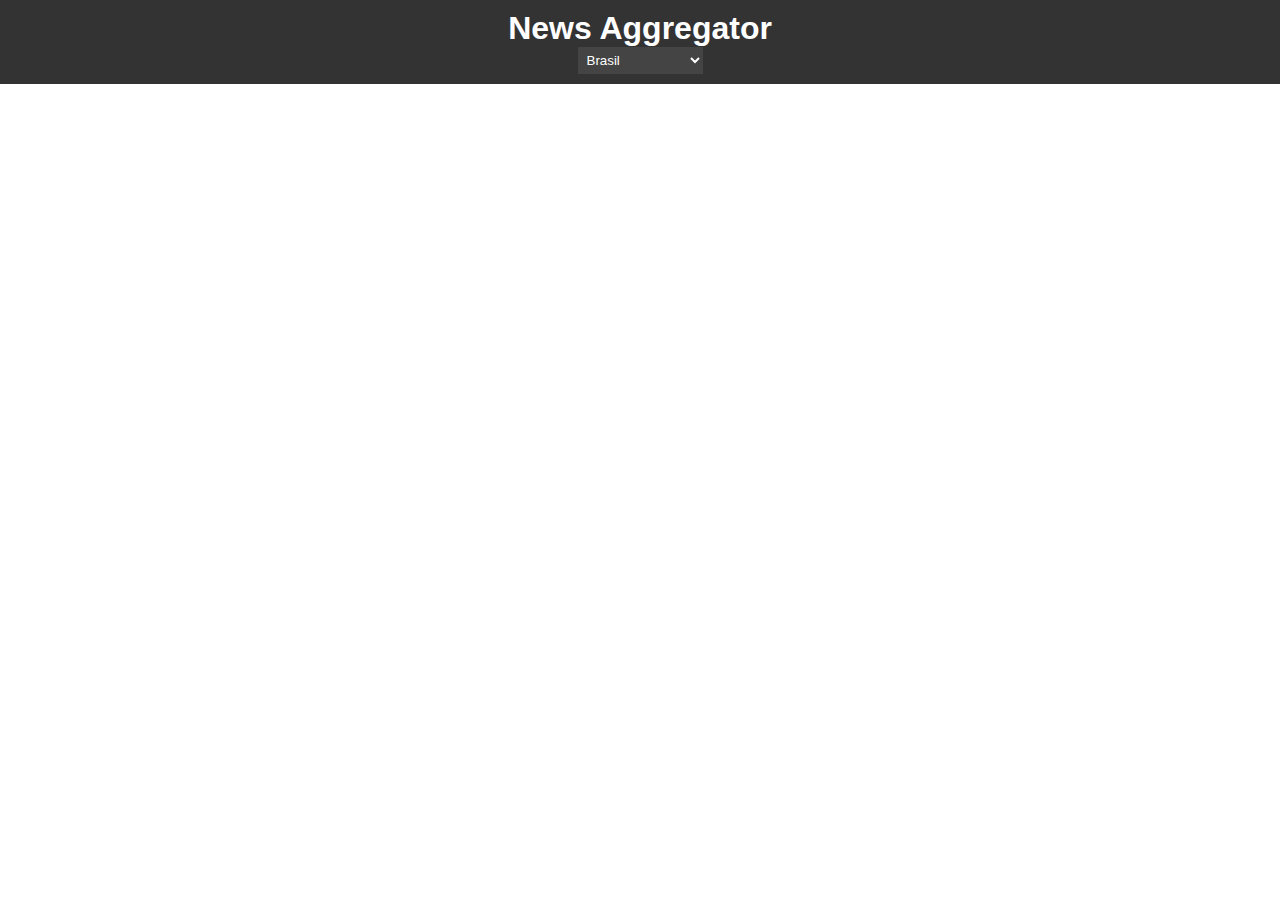
<file: index.html>
<!DOCTYPE html>
<html lang="en">
<head>
    <meta charset="UTF-8">
    <meta name="viewport" content="width=device-width, initial-scale=1.0">
    <link rel="stylesheet" href="styles.css">
    <title>News Aggregator</title>
</head>
<body>
    <header>
        <h1>News Aggregator</h1>
        <select id="countrySelect">
            <option value="br">Brasil</option>
            <option value="gb">United Kingdom</option>
            <option value="us">United States</option>
            
            <!-- Adicione mais opções de países aqui -->
        </select>
    </header>
    <main id="newsContainer"></main>
    <script src="script.js"></script>
</body>
</html>
</file>
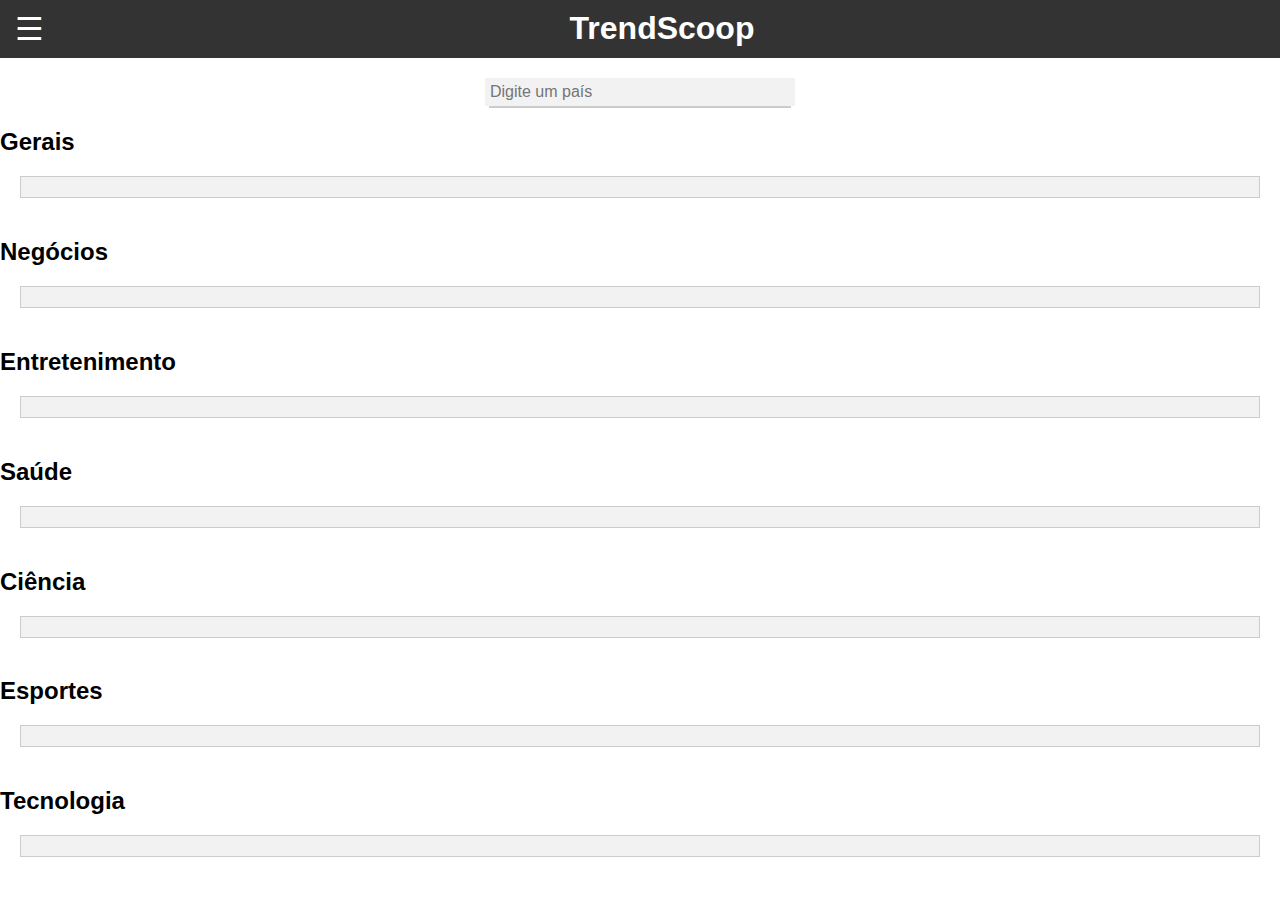
<file: prototipo/index.html>
<!DOCTYPE html>
<html>
<head>
  
    <meta name="viewport" content="width=device-width, initial-scale=1" />
    <meta charset="UTF-8">

    <!-- Inclua seus estilos CSS aqui -->
    <link rel="stylesheet" type="text/css" href="styles.css">
    <!-- Inclua seus scripts JavaScript aqui -->
    <script src="script.js" async defer></script>

</head>
<body>
    <header class="heading">
        <a onclick="openSidebar()" class="hamburguer-menu cursor-pointer">&#x2630;</a>
        <h1 class="heading-title">TrendScoop</h1>
    </header>
    <div class="sidebar-menu" id="sidebar">
        <a class="sidebar-close cursor-pointer" onclick="closeSidebar()">&times;</a>
        <img src="./assets/trendscoopLogo.png" class="logo"/>
        <div class="sidebar-links">
            <a class="sidebar-link" href="https://www.google.com">Google</a>
            <a class="sidebar-link" href="https://www.facebook.com">Facebook</a>
            <a class="sidebar-link" href="https://www.reddit.com">Reddit</a>
            <a class="sidebar-link" href="https://www.twitter.com">x</a>    
        </div>
    </div>

    <!-- Barra de Pesquisa -->
    <div class="barra-de-pesquisa">
        <input type="text" id="countryInput" autocomplete="off" placeholder="Digite um país">
        <ul id="suggestions" class="cursor-pointer">
        </ul>
      
    <!-- Seção de Notícias Gerais -->
    <div class="noticias">
        <h2>Gerais</h2>
        <div id="category-general" class="grid"></div>
    </div>

    <!-- Seção de Notícias de Negócios -->
    <div class="noticias">
        <h2>Negócios</h2>
        <div id="category-business" class="grid"></div>
    </div>

    <!-- Seção de Notícias de Entretenimento -->
    <div class="noticias">
        <h2>Entretenimento</h2>
        <div id="category-entertainment" class="grid"></div>
    </div>

    <!-- Seção de Notícias de Saúde -->
    <div class="noticias">
        <h2>Saúde</h2>
        <div id="category-health" class="grid"></div>
    </div>

    <!-- Seção de Notícias de Ciência -->
    <div class="noticias">
        <h2>Ciência</h2>
        <div id="category-science" class="grid"></div>
    </div>

    <!-- Seção de Notícias de Esportes -->
    <div class="noticias">
        <h2>Esportes</h2>
        <div id="category-sports" class="grid"></div>
    </div>

    <!-- Seção de Notícias de Tecnologia -->
    <div class="noticias">
        <h2>Tecnologia</h2>
        <div id="category-technology" class="grid"></div>
    </div>
</body>
</html>
</file>
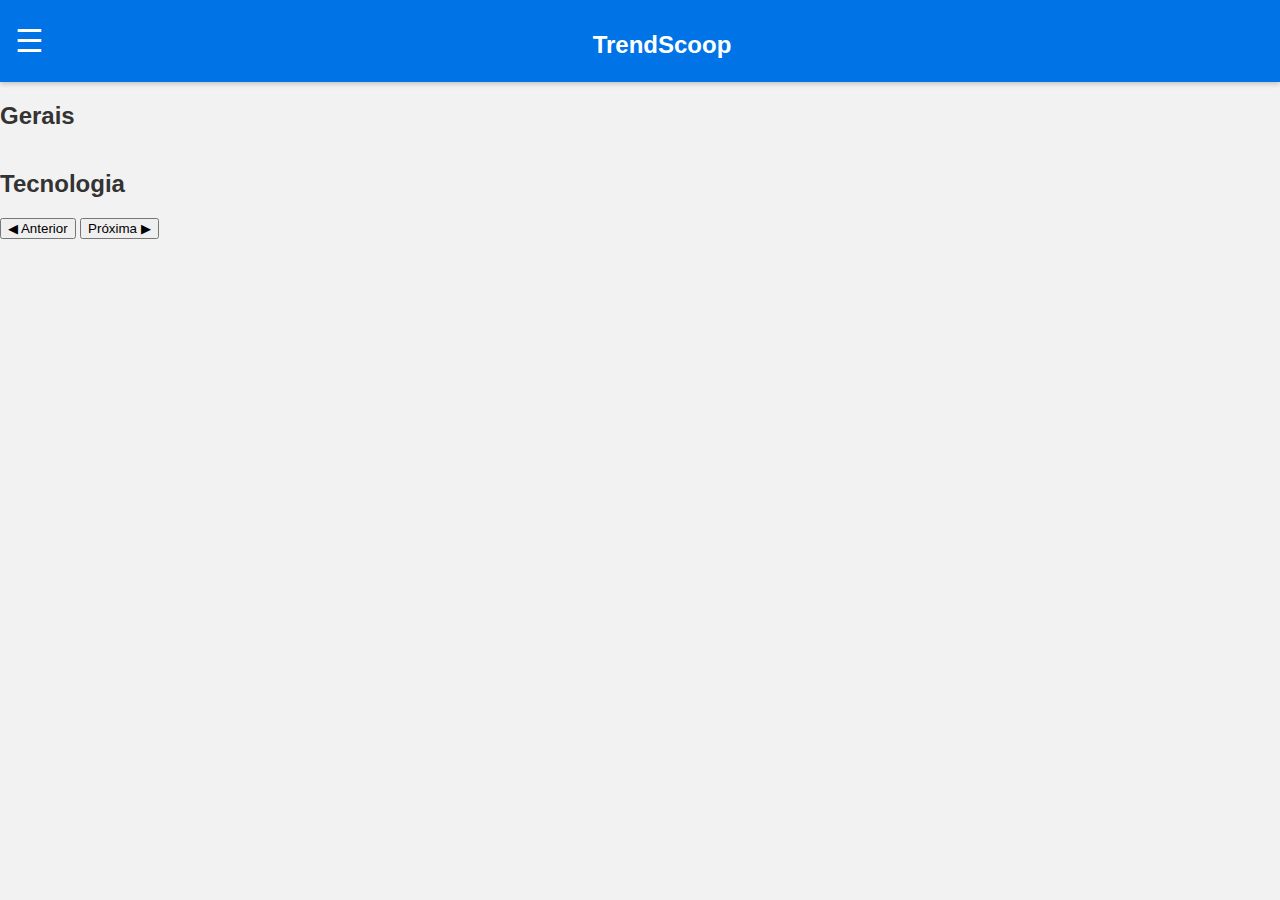
<file: TrendScoop/index.html>
<!DOCTYPE html>
<html>
<head>
    <meta charset="UTF-8">
    <meta name="viewport" content="width=device-width, initial-scale=1">
    <title>TrendScoop</title>
    <!-- Inclua seus estilos CSS aqui -->
    <link rel="stylesheet" type="text/css" href="styles.css">
    <!-- script JavaScript -->
    <script src="script.js" async defer></script>
</head>
<body>
    <header class="heading">
        <a onclick="openSidebar()" class="hamburguer-menu cursor-pointer">&#x2630;</a>
        <h1 class="heading-title"><a href="/">TrendScoop</a></h1>
    </header>
    <div class="sidebar-menu" id="sidebar">
        <a class="sidebar-close cursor-pointer" onclick="closeSidebar()">&times;</a>
        <h1 class="logo">Selecione o país:</h1>
        <div class="sidebar-links">
            <button class="sidebar-link" data-country-code="ae" onclick="handleCountry(event)">🇦🇪 - Emirados Árabes Unidos</button>
            <button class="sidebar-link" data-country-code="ar" onclick="handleCountry(event)">🇦🇷 - Argentina</button>
            <button class="sidebar-link" data-country-code="at" onclick="handleCountry(event)">🇦🇹 - Áustria</button>
            <button class="sidebar-link" data-country-code="au" onclick="handleCountry(event)">🇦🇺 - Austrália</button>
            <button class="sidebar-link" data-country-code="be" onclick="handleCountry(event)">🇧🇪 - Bélgica</button>
            <button class="sidebar-link" data-country-code="bg" onclick="handleCountry(event)">🇧🇬 - Bulgária</button>
            <button class="sidebar-link" data-country-code="br" onclick="handleCountry(event)">🇧🇷 - Brasil</button>
            <button class="sidebar-link" data-country-code="ca" onclick="handleCountry(event)">🇨🇦 - Canadá</button>
            <button class="sidebar-link" data-country-code="ch" onclick="handleCountry(event)">🇨🇭 - Suíça</button>
            <button class="sidebar-link" data-country-code="cn" onclick="handleCountry(event)">🇨🇳 - China</button>
            <button class="sidebar-link" data-country-code="co" onclick="handleCountry(event)">🇨🇴 - Colômbia</button>
            <button class="sidebar-link" data-country-code="cu" onclick="handleCountry(event)">🇨🇺 - Cuba</button>
            <button class="sidebar-link" data-country-code="cz" onclick="handleCountry(event)">🇨🇿 - República Tcheca</button>
            <button class="sidebar-link" data-country-code="de" onclick="handleCountry(event)">🇩🇪 - Alemanha</button>
            <button class="sidebar-link" data-country-code="eg" onclick="handleCountry(event)">🇪🇬 - Egito</button>
            <button class="sidebar-link" data-country-code="fr" onclick="handleCountry(event)">🇫🇷 - França</button>
            <button class="sidebar-link" data-country-code="gb" onclick="handleCountry(event)">🇬🇧 - Reino Unido</button>
            <button class="sidebar-link" data-country-code="gr" onclick="handleCountry(event)">🇬🇷 - Grécia</button>
            <button class="sidebar-link" data-country-code="hk" onclick="handleCountry(event)">🇭🇰 - Hong Kong</button>
            <button class="sidebar-link" data-country-code="hu" onclick="handleCountry(event)">🇭🇺 - Hungria</button>
            <button class="sidebar-link" data-country-code="id" onclick="handleCountry(event)">🇮🇩 - Indonésia</button>
            <button class="sidebar-link" data-country-code="ie" onclick="handleCountry(event)">🇮🇪 - Irlanda</button>
            <button class="sidebar-link" data-country-code="il" onclick="handleCountry(event)">🇮🇱 - Israel</button>
            <button class="sidebar-link" data-country-code="in" onclick="handleCountry(event)">🇮🇳 - Índia</button>
            <button class="sidebar-link" data-country-code="it" onclick="handleCountry(event)">🇮🇹 - Itália</button>
            <button class="sidebar-link" data-country-code="jp" onclick="handleCountry(event)">🇯🇵 - Japão</button>
            <button class="sidebar-link" data-country-code="kr" onclick="handleCountry(event)">🇰🇷 - Coreia do Sul</button>
            <button class="sidebar-link" data-country-code="lt" onclick="handleCountry(event)">🇱🇹 - Lituânia</button>
            <button class="sidebar-link" data-country-code="lv" onclick="handleCountry(event)">🇱🇻 - Letônia</button>
            <button class="sidebar-link" data-country-code="ma" onclick="handleCountry(event)">🇲🇦 - Marrocos</button>
            <button class="sidebar-link" data-country-code="mx" onclick="handleCountry(event)">🇲🇽 - México</button>
            <button class="sidebar-link" data-country-code="my" onclick="handleCountry(event)">🇲🇾 - Malásia</button>
            <button class="sidebar-link" data-country-code="ng" onclick="handleCountry(event)">🇳🇬 - Nigéria</button>
            <button class="sidebar-link" data-country-code="nl" onclick="handleCountry(event)">🇳🇱 - Holanda</button>
            <button class="sidebar-link" data-country-code="no" onclick="handleCountry(event)">🇳🇴 - Noruega</button>
            <button class="sidebar-link" data-country-code="nz" onclick="handleCountry(event)">🇳🇿 - Nova Zelândia</button>
            <button class="sidebar-link" data-country-code="ph" onclick="handleCountry(event)">🇵🇭 - Filipinas</button>
            <button class="sidebar-link" data-country-code="pl" onclick="handleCountry(event)">🇵🇱 - Polônia</button>
            <button class="sidebar-link" data-country-code="pt" onclick="handleCountry(event)">🇵🇹 - Portugal</button>
            <button class="sidebar-link" data-country-code="ro" onclick="handleCountry(event)">🇷🇴 - Romênia</button>
            <button class="sidebar-link" data-country-code="rs" onclick="handleCountry(event)">🇷🇸 - Sérvia</button>
            <button class="sidebar-link" data-country-code="ru" onclick="handleCountry(event)">🇷🇺 - Rússia</button>
            <button class="sidebar-link" data-country-code="sa" onclick="handleCountry(event)">🇸🇦 - Arábia Saudita</button>
            <button class="sidebar-link" data-country-code="se" onclick="handleCountry(event)">🇸🇪 - Suécia</button>
            <button class="sidebar-link" data-country-code="sg" onclick="handleCountry(event)">🇸🇬 - Singapura</button>
            <button class="sidebar-link" data-country-code="si" onclick="handleCountry(event)">🇸🇮 - Eslovênia</button>
            <button class="sidebar-link" data-country-code="sk" onclick="handleCountry(event)">🇸🇰 - Eslováquia</button>
            <button class="sidebar-link" data-country-code="th" onclick="handleCountry(event)">🇹🇭 - Tailândia</button>
            <button class="sidebar-link" data-country-code="tr" onclick="handleCountry(event)">🇹🇷 - Turquia</button>
            <button class="sidebar-link" data-country-code="tw" onclick="handleCountry(event)">🇹🇼 - Taiwan</button>
            <button class="sidebar-link" data-country-code="ua" onclick="handleCountry(event)">🇺🇦 - Ucrânia</button>
            <button class="sidebar-link" data-country-code="us" onclick="handleCountry(event)">🇺🇸 - Estados Unidos</button>
            <button class="sidebar-link" data-country-code="ve" onclick="handleCountry(event)">🇻🇪 - Venezuela</button>
            <button class="sidebar-link" data-country-code="za" onclick="handleCountry(event)">🇿🇦 - África do Sul</button>
        </div>              
    </div>
    <!-- Seção de Notícias Gerais -->
    <div class="noticias">
        <h2>Gerais</h2>
        <div id="category-general" class="grid"></div>
    </div>

    <!-- Seção de Notícias de Outras Categorias -->
    <div class="noticias">
        <div class="categoria-header">
            <h2 id="categoria-titulo"></h2>
            <button id="categoria-anterior" class="categoria-button">&#9664; Anterior</button>
            <button id="categoria-proxima" class="categoria-button">Próxima &#9654;</button>
        </div>
        <div id="category-other" class="grid"></div>
    </div>
</body>
</html>
</file>
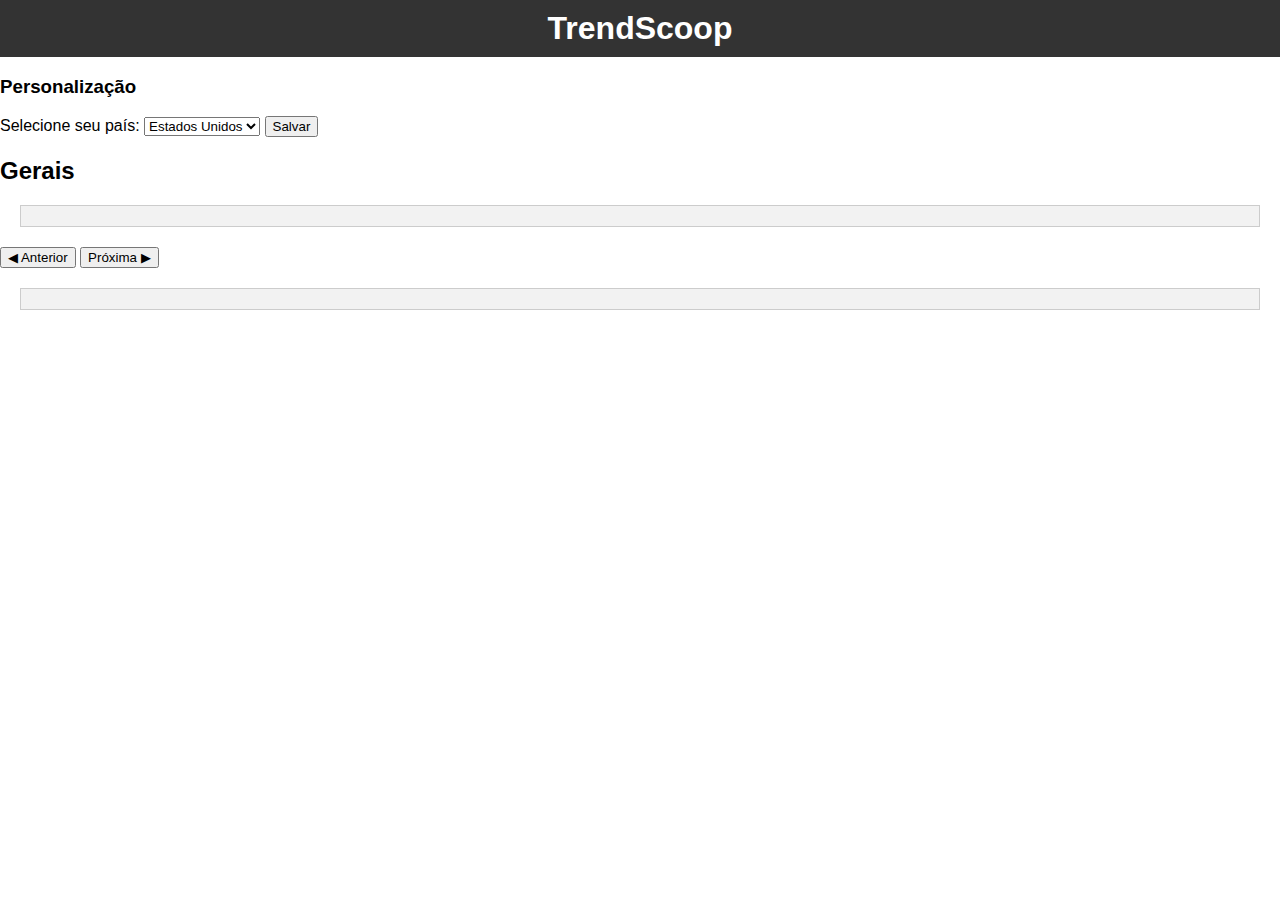
<file: prototipo/TrendScoop/index.html>
<!DOCTYPE html>
<html>
<head>
    <meta name="viewport" content="width=device-width, initial-scale=1" charset="UTF-8" />

    <!-- estilo CSS -->
    <link rel="stylesheet" type="text/css" href="styles.css">
    <!-- script JavaScript -->
    <script src="script.js" async defer></script>
</head>
<body>
    <header class="heading">
        <h1 class="heading-title">TrendScoop</h1>
    </header>

    <!-- Seção de Personalização -->
    <div class="personalization">
        <h3>Personalização</h3>
        <label for="country-select">Selecione seu país:</label>
        <select id="country-select">
            <option value="us">Estados Unidos</option>
            <option value="ca">Canadá</option>
            <!-- Adicione mais países conforme necessário -->
        </select>
        <button id="save-button">Salvar</button>
    </div>

    <!-- Seção de Notícias Gerais -->
    <div class="noticias">
        <h2>Gerais</h2>
        <div id="category-general" class="grid"></div>
    </div>

    <!-- Seção de Notícias de Outras Categorias -->
    <div class="noticias">
        <div class="categoria-header">
            <h2 id="categoria-titulo"></h2>
            <button id="categoria-anterior" class="categoria-button">&#9664; Anterior</button>
            <button id="categoria-proxima" class="categoria-button">Próxima &#9654;</button>
        </div>
        <div id="category-other" class="grid"></div>
    </div>
</body>
</html>
</file>
<file: styles.css>
/* styles.css */
body {
    font-family: Arial, sans-serif;
    margin: 0;
    padding: 0;
}

header {
    background-color: #333;
    color: white;
    padding: 10px 0;
    text-align: center;
}

h1 {
    margin: 0;
}

select {
    padding: 5px;
    border: none;
    background-color: #444;
    color: white;
}
</file>
<file: prototipo/styles.css>
/* styles.css */
/* Declaração de cores globais */
:root {
    --light-gray:#333;
}
/* Estilos CSS para o corpo da página */
body {
    font-family: Arial, sans-serif;
    margin: 0;
    padding: 0;
}

/* Estilos CSS para o cabeçalho */
header {
    background-color:var(--light-gray);
    color: white;
    padding: 10px 0;
    text-align: center;
}

/* Estilos CSS para o título h1 no cabeçalho */
h1 {
    margin: 0;
}


/* Estilos CSS para a barra de pesquisa */
.barra-de-pesquisa {
    display: grid;
    margin: 20px 0;
}
#countryInput, #suggestions {
    margin-left: auto;
    margin-right: auto;
    }
/* Estilos CSS para a entrada de texto da barra de pesquisa */
.barra-de-pesquisa input {
    width: 300px;
    padding: 5px;
    border: none;
    background-color: #f2f2f2;
    font-size: 16px;
}

/* Estilos CSS para a lista de sugestões de países */
.barra-de-pesquisa ul {
    list-style: none;
    padding: 0;
    margin: 0;
    background-color: #fff;
    border: 1px solid #ccc;
    max-height: 150px;
    overflow-y: auto;
    width: 300px;
    text-align: left;
}

/* Estilos CSS para cada item da lista de sugestões de países */
.barra-de-pesquisa li {
    padding: 5px;
    cursor: pointer;
}

/* Estilos CSS para o contêiner de notícias */
.grid {
    display: grid;
    grid-template-columns: repeat(3, 1fr);
    grid-gap: 20px;
    margin: 20px;
}

/* Estilos CSS para cada item de notícia */
.grid {
    padding: 10px;
    border: 1px solid #ccc;
    background-color: #f2f2f2;
}

/* Estilos CSS para a imagem da notícia */
.grid img {
    max-width: 100%;
    height: auto;
}

/* Estilos CSS para o título da notícia */
.grid h2 {
    margin: 10px 0;
}

/* Estilos CSS para o link "Leia Mais" */
.grid a {
    display: block;
    text-align: right;
    text-decoration: none;
    color: #0077cc;
}
/* Estilos CSS do logo */
.site-logo{
    height: 200px;
}
/* Estilos CSS do sidebar */
.sidebar-menu{
    width: 0px;
    position: fixed;
    background-color: var(--light-gray);
    height: 100%;
    min-height: 450px;
    overflow-y: hidden;
    top: 0;
    transition: 0.5s;
}
.sidebar-close{
    position: absolute;
    font-size: 3em;
    color: white;
    right: 0;
    margin-right: 30px;
}
.hamburguer-menu{
    font-size: 2em;
    margin-left: 15px;
}
.cursor-pointer{
    cursor: pointer;
}
.heading{
    display: flex;
}
.heading-title{
    width: 100%;
}
.sidebar-links{
    display: flex;
    flex-direction: column;
}
.sidebar-links > a{
    color: white;
    font-size: 1em;
    margin: 10px 0px 10px 10px;
    text-decoration: none;
}
.sidebar-links > a:hover{
    color:blanchedalmond;
}
/* Fim dos estilos CSS do sidebar*/
</file>
<file: TrendScoop/styles.css>
/* styles.css */
/* Declaração de cores globais */
:root {
    --primary-color: #0073e6; /* Cor principal do site */
    --secondary-color: #333; /* Cor secundária do site */
    --light-gray: #f2f2f2; /* Cor de fundo clara */
    --dark-gray: #333; /* Cor de texto escura */
    --white: #fff; /* Cor de texto branca */
}

/* Estilos CSS para o corpo da página */
body {
    font-family: Arial, sans-serif;
    margin: 0;
    padding: 0;
    background-color: var(--light-gray);
    color: var(--dark-gray);
}

/* Estilos CSS para o cabeçalho */
header {
    background-color: var(--primary-color);
    color: var(--white);
    padding: 20px 0;
    text-align: center;
    position: relative;
    box-shadow: 0px 2px 5px rgba(0, 0, 0, 0.2);
}

/* Estilos CSS para o título h1 no cabeçalho */
h1 {
    margin: 0;
    font-size: 36px;
}

/* Estilos CSS para o contêiner de notícias */
.grid {
    display: grid;
    grid-template-columns: repeat(auto-fill, minmax(200px, 1fr)); /* Layout responsivo */
    grid-gap: 20px;
    margin: 20px;
}

/* Estilos CSS para cada item de notícia */
.grid-item {
    width: 200px; /* Largura fixa para notícias grandes */
    height: 200px; /* Altura fixa para notícias grandes */
    border: 1px solid #ccc;
    background-color: #f2f2f2;
    transition: transform 0.2s;
    overflow: hidden; /* Para ocultar qualquer conteúdo transbordante */
    position: relative;
    border-radius: 10px; /* Bordas arredondadas aplicadas aos quadrados */
}

.grid-item:hover {
    transform: scale(1.05); /* Efeito de escala ao passar o mouse */
}

/* Estilos CSS para a imagem da notícia */
.grid-image {
    width: 100%;
    height: 100%;
    background-size: cover; /* A imagem de fundo cobrirá todo o elemento */
    background-position: center; /* A imagem de fundo estará centralizada */
    position: relative;
}

.grid-image img {
    width: 100%;
    height: 100%;
    object-fit: cover; /* A imagem irá preencher o espaço mantendo sua proporção */
    transition: transform 0.2s;
}

.grid-image:hover img {
    transform: scale(1.1); /* Efeito de escala ao passar o mouse */
}

/* Estilos CSS para o título da notícia */
.grid-title {
    position: absolute;
    bottom: 0;
    left: 0;
    width: 100%;
    color: white;
    font-size: 20px;
    padding: 5px;
    box-sizing: border-box;
    text-shadow: -1px -1px 0 #000, 1px -1px 0 #000, -1px 1px 0 #000, 1px 1px 0 #000;
}

/* Estilos CSS para notícias grandes */
.big-news {
    grid-column-end: span 3; /* Ocupa 3 colunas */
    grid-row-end: span 4; /* Ocupa 4 linhas */
}

/* Estilos CSS para notícias pequenas */
.small-news {
    grid-column-end: span 2; /* Ocupa 2 colunas */
    grid-row-end: span 1; /* Ocupa 1 linha */
}

/* Estilos CSS para a Parte de Cima (Categoria Geral) */
.big-news {
    width: 100%; /* Notícia grande ocupa toda a largura */
    height: 400px; /* Altura fixa para notícias grandes */
    border: 1px solid #ccc;
    background-color: #f2f2f2;
    transition: transform 0.2s;
    overflow: hidden; /* Para ocultar qualquer conteúdo transbordante */
    position: relative;
    border-radius: 10px; /* Bordas arredondadas aplicadas ao quadrado grande */
}

.small-news {
    width: 100%; /* Notícia menor ocupa toda a largura */
    height: 200px; /* Altura fixa para notícias menores */
    border: 1px solid #ccc;
    background-color: #f2f2f2;
    transition: transform 0.2s;
    overflow: hidden; /* Para ocultar qualquer conteúdo transbordante */
    position: relative;
    border-radius: 10px; /* Bordas arredondadas aplicadas ao quadrado menor */
}

.medium-news {
    width: 100%;
    height: 400px; /* Altura fixa para notícias médias */
    display: grid;
    grid-gap: 10px; /* Espaço entre as células do grid */
    border: 1px solid #ccc;
    background-color: #f2f2f2;
    transition: transform 0.2s;
    overflow: hidden;
    position: relative;
    border-radius: 10px;
}

/* Estilos CSS do sidebar */
.sidebar-menu {
    width: 300px;
    position: fixed;
    background-color: var(--primary-color);
    height: 100%;
    min-height: 450px;
    overflow-y: auto; 
    top: 0;
    transition: 0.5s;
    z-index: 1;
}

.sidebar-close {
    position: absolute;
    font-size: 2em;
    color: var(--white);
    right: 0;
    margin-right: 20px;
    cursor: pointer;
}

.hamburguer-menu {
    font-size: 2em;
    margin-left: 15px;
    color: var(--white);
    cursor: pointer;
}

.cursor-pointer {
    cursor: pointer;
}

.heading {
    display: flex;
    align-items: center;
}

.heading-title {
    width: 100%;
    text-align: center;
}

.heading-title a {
    all: unset;
    cursor: pointer;
    color: var(--white);
    font-size: 24px;
    text-decoration: none;
    font-weight: bold;
}

.sidebar-links {
    display: flex;
    flex-direction: column;
    padding: 20px;
}

.sidebar-link {
    all: unset;
    text-align: left;
    color: var(--white);
    font-size: 1.2rem;
    margin-top: 10px;
    cursor: pointer;
}

/* Fim dos estilos CSS do sidebar */

.logo {
    font-size: 24px;
    font-weight: bold;
    color: white;
    margin: 0;
    padding: 0;
}
</file>
<file: prototipo/TrendScoop/styles.css>
/* styles.css */
/* Declaração de cores globais */
:root {
    --light-gray:#333;
}
/* Estilos CSS para o corpo da página */
body {
    font-family: Arial, sans-serif;
    margin: 0;
    padding: 0;
}

/* Estilos CSS para o cabeçalho */
header {
    background-color:var(--light-gray);
    color: white;
    padding: 10px 0;
    text-align: center;
}

/* Estilos CSS para o título h1 no cabeçalho */
h1 {
    margin: 0;
}

/* Estilos CSS para a barra de pesquisa */
.barra-de-pesquisa {
    display: grid;
    margin: 20px 0;
}
#countryInput, #suggestions {
    margin-left: auto;
    margin-right: auto;
    }
/* Estilos CSS para a entrada de texto da barra de pesquisa */
.barra-de-pesquisa input {
    width: 300px;
    padding: 5px;
    border: none;
    background-color: #f2f2f2;
    font-size: 16px;
}

/* Estilos CSS para a lista de sugestões de países */
.barra-de-pesquisa ul {
    list-style: none;
    padding: 0;
    margin: 0;
    background-color: #fff;
    border: 1px solid #ccc;
    max-height: 150px;
    overflow-y: auto;
    width: 300px;
    text-align: left;
}

/* Estilos CSS para cada item da lista de sugestões de países */
.barra-de-pesquisa li {
    padding: 5px;
    cursor: pointer;
}

/* Estilos CSS para o contêiner de notícias */
.grid {
    display: grid;
    grid-template-columns: repeat(3, 1fr);
    grid-gap: 20px;
    margin: 20px;
}

/* Estilos CSS para cada item de notícia */
.grid {
    padding: 10px;
    border: 1px solid #ccc;
    background-color: #f2f2f2;
}

/* Estilos CSS para a imagem da notícia */
.grid img {
    max-width: 100%;
    height: auto;
}

/* Estilos CSS para o título da notícia */
.grid h2 {
    margin: 10px 0;
}

/* Estilos CSS para o link "Leia Mais" */
.grid a {
    display: block;
    text-align: right;
    text-decoration: none;
    color: #0077cc;
}
/* Estilos CSS do logo */
.site-logo{
    height: 200px;
}
/* Estilos CSS do sidebar */
.sidebar-menu{
    width: 0px;
    position: fixed;
    background-color: var(--light-gray);
    height: 100%;
    min-height: 450px;
    overflow-y: hidden;
    top: 0;
    transition: 0.5s;
}
.sidebar-close{
    position: absolute;
    font-size: 3em;
    color: white;
    right: 0;
    margin-right: 30px;
}
.hamburguer-menu{
    font-size: 2em;
    margin-left: 15px;
}
.cursor-pointer{
    cursor: pointer;
}
.heading{
    display: flex;
}
.heading-title{
    width: 100%;
}
.sidebar-links{
    display: flex;
    flex-direction: column;
}
.sidebar-links > a{
    color: white;
    font-size: 1em;
    margin: 10px 0px 10px 10px;
    text-decoration: none;
}
.sidebar-links > a:hover{
    color:blanchedalmond;
}
/* Fim dos estilos CSS do sidebar*/
</file>
